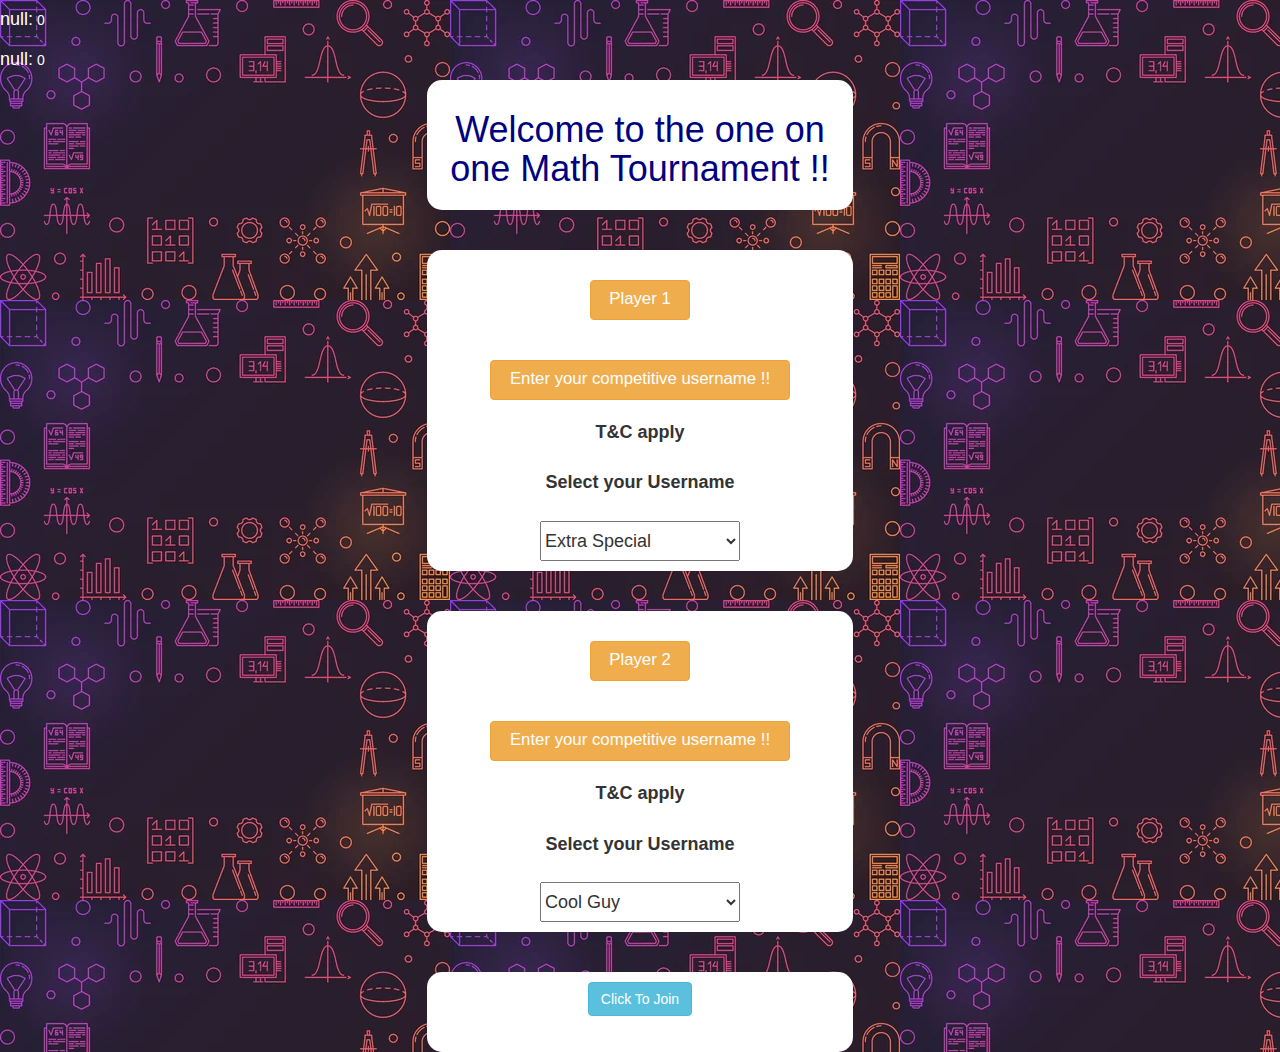
<file: Project 92/index.html>
<!DOCTYPE html>
<html>
<head>
	<title>Math Quiz!</title>

<meta name="viewport" content="width=device-width, initial-scale=1">
<link rel="stylesheet" href="https://maxcdn.bootstrapcdn.com/bootstrap/3.4.0/css/bootstrap.min.css">
<script src="https://ajax.googleapis.com/ajax/libs/jquery/3.4.1/jquery.min.js"></script>
<script src="https://maxcdn.bootstrapcdn.com/bootstrap/3.4.0/js/bootstrap.min.js"></script>

<link rel="stylesheet" type="text/css" href="gaming.css">


</head>
<body>

	<h4 id="player_1name"></h4> <span id="player_1score"></span>
    <br>
    <h4 id="player_2name"></h4> <span id="player_2score"></span>
	<center>

	<div class="col-lg-4 col-sm-8 col-xs-11 login_div6">
		<h1>Welcome to the one on one Math Tournament !!</h1>
	</div>
	<br>
	<br>
	<div class="col-lg-4 col-sm-8 col-xs-11 login_div3">
		<h2 class="btn btn-warning heading">Player 1</h2>
	</div>
    <div class="col-lg-4 col-sm-8 col-xs-11 login_div2">
		<h2 class="btn btn-warning heding">Enter your competitive username !!</h2>
		<br>
	</div>
	<div class="col-lg-4 col-sm-8 col-xs-11 login_div1">
		<label>T&C apply</label>
	</div>
	
	<div class="col-lg-4 col-sm-8 col-xs-11 login_div2">
		<label>Select your Username</label>
	</div>
	

	<div class="col-lg-4 col-sm-8 col-xs-11 login_div4">
		<select id="player1_name_input">
			<option value="Extra Special">Extra Special</option>
			<option value="Math Genius">Math Genius</option>
			<option value="Best of All">Best of All</option>
			
		</select>
		</div>
	

	<br>
	<br>
	

    <div class="col-lg-4 col-sm-8 col-xs-11 login_div3">
		<h2 class="btn btn-warning heading">Player 2</h2>
	</div>
	<div class="col-lg-4 col-sm-8 col-xs-11 login_div2">
		<h2 class="btn btn-warning heding">Enter your competitive username !!</h2>
		<br>
	</div>
	<div class="col-lg-4 col-sm-8 col-xs-11 login_div2">
		<label>T&C apply</label>
	</div>
	<div class="col-lg-4 col-sm-8 col-xs-11 login_div2">
		<label>Select your Username</label>
	</div>
	


	<div class="col-lg-4 col-sm-8 col-xs-11 login_div4">
		<select id="player2_name_input">
			<option value="Cool Guy">Cool Guy</option>
			<option value="Razor sharp">Razor sharp</option>
			<option value="King of the Kings">King of the Kings</option>
		</select>
		</div>
	</div>
	<br>
	<br>

	<div class="col-lg-4 col-sm-8 col-xs-11 login_div5">
		<button class="btn btn-info" onclick="addUser()">Click To Join</button>
		</div>

</center>
<script src="gaming.js"></script>
</body>
</html>
</file>
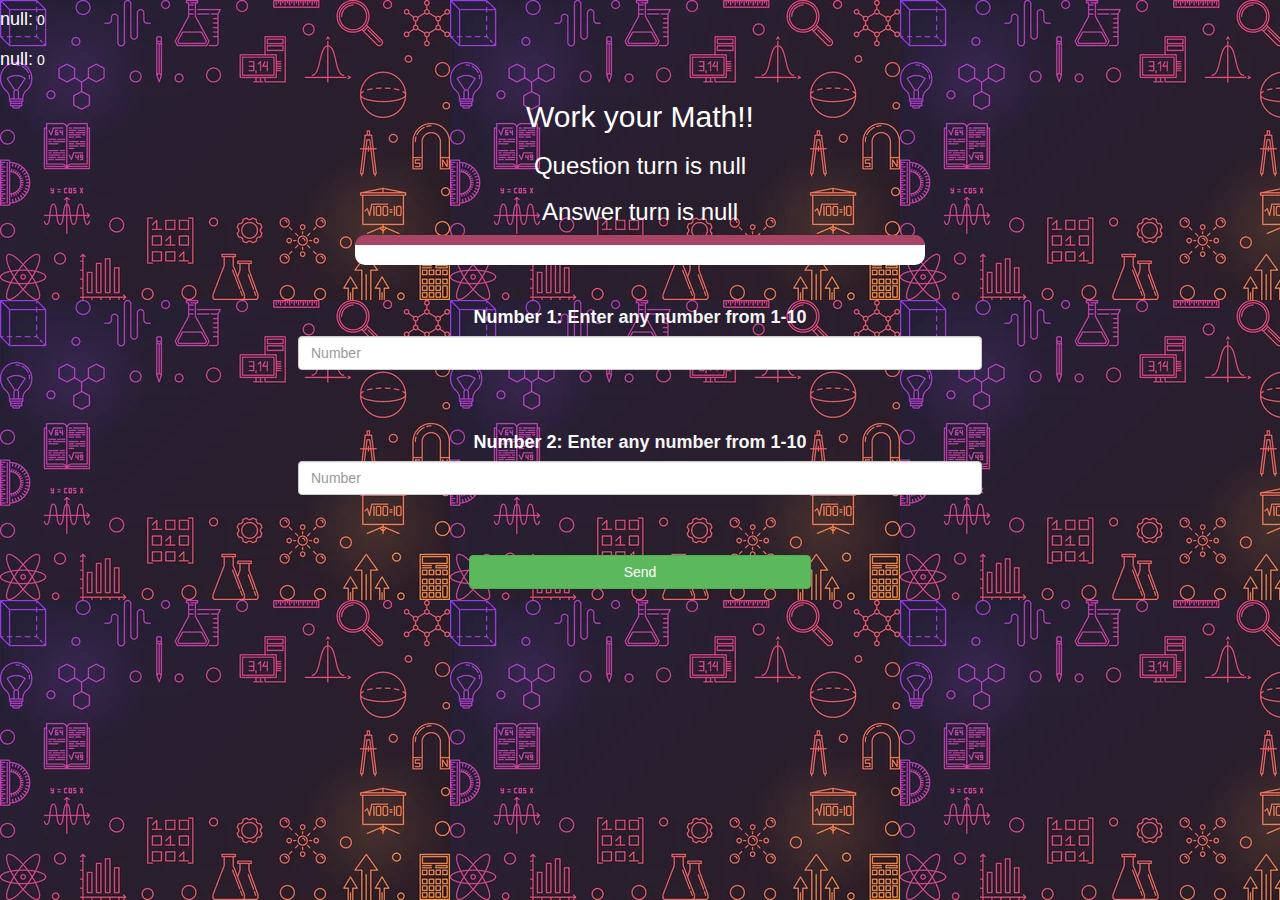
<file: Project 92/game_page.html>
<!DOCTYPE html>
<html>
<head>
	<title>Guess The Word</title>

<meta name="viewport" content="width=device-width, initial-scale=1">
<link rel="stylesheet" href="https://maxcdn.bootstrapcdn.com/bootstrap/3.4.0/css/bootstrap.min.css">
<script src="https://ajax.googleapis.com/ajax/libs/jquery/3.4.1/jquery.min.js"></script>
<script src="https://maxcdn.bootstrapcdn.com/bootstrap/3.4.0/js/bootstrap.min.js"></script>

<link rel="stylesheet" type="text/css" href="gaming.css">


</head>
<body>

    <h4 id="player_1name"></h4> <span id="player_1score"></span>
    <br>
    <h4 id="player_2name"></h4> <span id="player_2score"></span>

    <div class="container">
        <center>
            <h2  style="color: white;">Work your Math!!</h2>
            <h3 id="player_question"></h3>
            <h3 id="player_answer"></h3>
            <div id="output" class="col-lg-6"> </div>
            <br>
            <br>
            <label style="color: white;">Number 1: <b style="color: whitesmoke;">Enter any number from 1-10</b></label>
            <input type="text" id="word1" class="form-control" placeholder="Number">
            <br>
            <br>
            <br>
            <label style="color: white;">Number 2: <b style="color: whitesmoke;">Enter any number from 1-10</b></label>
            <input type="text" id="word2" class="form-control" placeholder="Number">
            <br>
            <br>
            <br>
            <button onclick="send()" class="btn btn-success" style="width: 30%;">Send</button>
        </center>
    </div>

    <script src="gaming.js"></script>
    </body>
    </html>
</file>
<file: Project 92/gaming.css>
body
{
	background-image: url("math.webp");
}

	.login_div1, .login_div2
	{
		background: white;
		padding: 10px;
		float: none;
		
	}
    
	.login_div3
	{
		background: white;
		padding: 10px;
		float: none;
		border-top-left-radius: 15px;
		border-top-right-radius: 15px;
	}

	.login_div4
	{
		background: white;
		padding: 10px;
		float: none;
		border-bottom-left-radius: 15px;
		border-bottom-right-radius: 15px;
	}

	.login_div5
	{
		background: white;
		height: 80px;
		padding: 10px;
		float: none;
		border-radius: 15px;
	}

	.login_div6
	{
		background: white;
		height: 130px;
		padding: 10px;
		
		float: none;
		border-radius: 15px;
		color: navy;
	}
	


#player_1name , #player_2name
{
	display: inline-block;
	color: white;
}

#player_1score , #player_2score
{
	display: inline-block;
	color: white;
}
#word1 , #word2
{
	width: 60%;
}
#word_display
{
	letter-spacing: 5px;
}
#output
{
background: white;
border-radius: 10px;
border-top: 10px solid #AA4465;
padding: 10px;
float: none;
text-align: left;
}

.heding
{
	height: 40px;
	width: 300px;
	font-size: larger;

}

.heading
{
	height: 40px;
	width: 100px;
	font-size: larger;
}

.buttons
{
	height: 60px;
	padding: 10px;
	width: 200px;
	font-size:x-large ;
}

select
{
	height: 40px;
	width: 200px;
	font-size: large;
}

label{
	font-size: large;
}

#player_answer, #player_question
{
	color: white;
}
</file>
